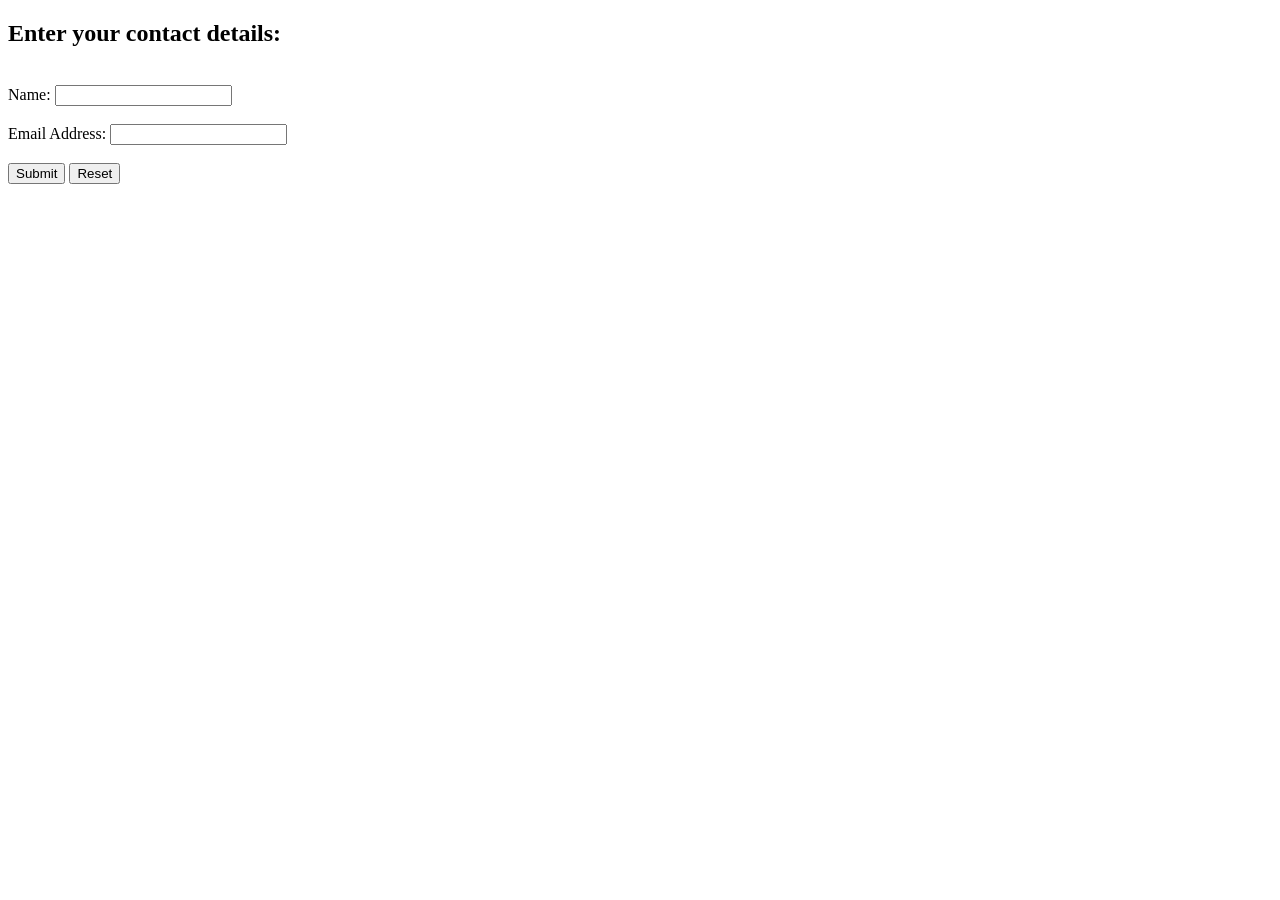
<file: form_validation.html>
<!DOCTYPE html>
<html lang="en">
<head>
    <meta charset="UTF-8">
    <meta name="viewport" content="width=device-width, initial-scale=1.0">
    <title>Contact Details</title>
    <script type="application/javascript">        
        function checkdata(){            
            //Create references to the input elements we wish to validate            
            var username = document.getElementById("name");            
            var email_address = document.getElementById("email");  
                          
            //Check if username field is empty            
            if(username.value == ""){                    
                alert("Please enter the name");                    
                username.focus();                    
                return false;            
            }            
            
            //Check if email field is empty            
            if(email_address.value == ""){                    
                alert("Please enter the email");                    
                email_address.focus();                    
                return false;            
            }      
                  
            //If all is well return true.            
            return true;        
        }    
    </script> 
</head>
<body>
    <h2>Enter your contact details:</h2>
    <br>
    <form id="form1" onsubmit="return checkdata()">
        <label for="name">Name:</label>
        <input type="text" id="name" name="name">
        <br><br>
        <label for="email">Email Address:</label>
        <input type="text" id="email" name="email">
        <br><br>
        <input type="submit" value="Submit">
        <input type="reset" value="Reset">
    </form>
</body>
</html>
</file>
